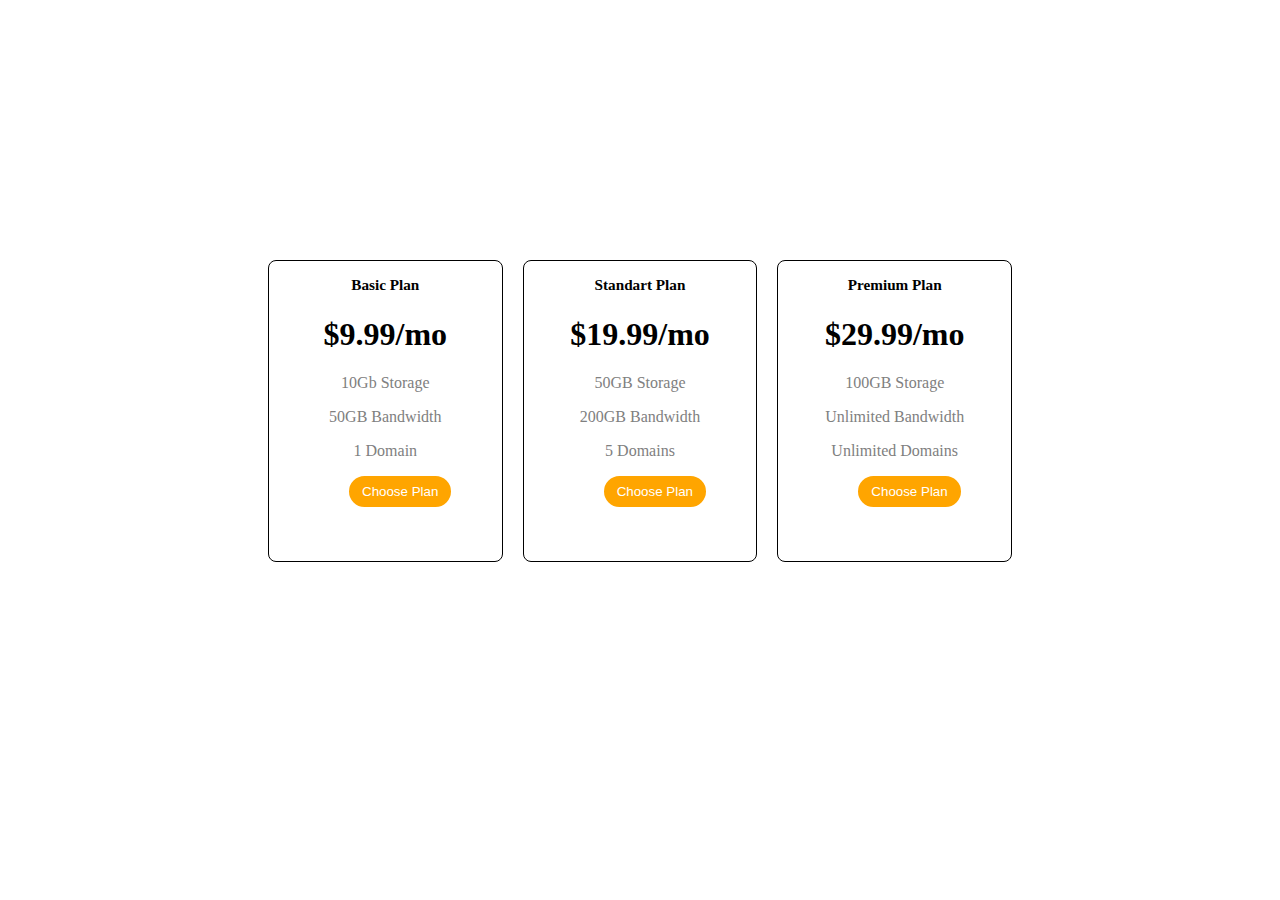
<file: index.html>
<!DOCTYPE html>
<html lang="en">
<head>
    <meta charset="UTF-8">
    <meta name="viewport" content="width=device-width, initial-scale=1.0">
    <title>Cards</title>
    <link rel="stylesheet" href="./css/style.css">
</head>
<body>
<div class="cards">
    <div class="card">
     <div class="h1"> 
    <h3>Basic Plan</h3>
     </div>
     <h1>$9.99/mo</h1>
     <p>10Gb Storage</p>
     <p>50GB Bandwidth</p>
     <p>1 Domain</p>

     <button class="button1">Choose Plan</button>

    </div>

    <div class="card2">
        <div class="h3">
        <h3>Standart Plan</h3>
        </div>
        <h1>$19.99/mo</h1>
        <p>50GB Storage</p>
        <p>200GB Bandwidth</p>
        <p>5 Domains</p>

        <button class="button2">Choose Plan</button>
    </div>

    <div class="card3">
        <div class="h2"><h3>Premium Plan</h3></div>
        <h1>$29.99/mo</h1>
        <p>100GB Storage</p>
        <p>Unlimited Bandwidth</p>
        <p>Unlimited Domains</p>

        <button class="button3">Choose Plan</button>
    </div>
</div>
    
</body>
</html>
</file>
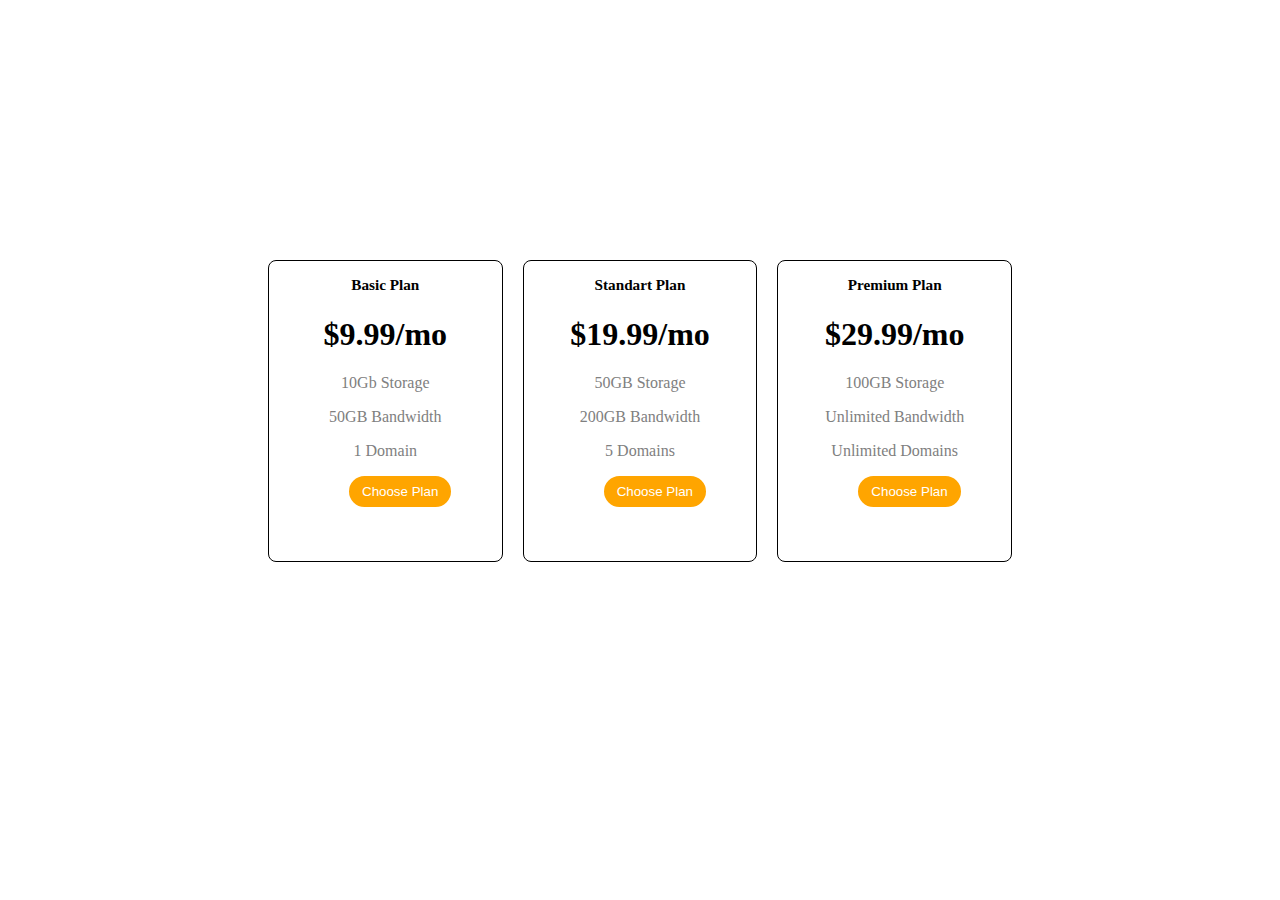
<file: plan.html>
<!DOCTYPE html>
<html lang="en">
<head>
    <meta charset="UTF-8">
    <meta name="viewport" content="width=device-width, initial-scale=1.0">
    <title>Cards</title>
    <link rel="stylesheet" href="/css/plan.css">
</head>
<body>
<div class="cards">
    <div class="card">
     <div class="h1"> 
    <h3>Basic Plan</h3>
     </div>
     <h1>$9.99/mo</h1>
     <p>10Gb Storage</p>
     <p>50GB Bandwidth</p>
     <p>1 Domain</p>

     <button class="button1">Choose Plan</button>

    </div>

    <div class="card2">
        <div class="h3">
        <h3>Standart Plan</h3>
        </div>
        <h1>$19.99/mo</h1>
        <p>50GB Storage</p>
        <p>200GB Bandwidth</p>
        <p>5 Domains</p>

        <button class="button2">Choose Plan</button>
    </div>

    <div class="card3">
        <div class="h2"><h3>Premium Plan</h3></div>
        <h1>$29.99/mo</h1>
        <p>100GB Storage</p>
        <p>Unlimited Bandwidth</p>
        <p>Unlimited Domains</p>

        <button class="button3">Choose Plan</button>
    </div>
</div>
    
</body>
</html>
</file>
<file: css/style.css>
.card{
    border: solid 1px;
    width: 250px;
    height: 300px;
    border-radius: 8px;
    }

    .h1{
        text-align: center;
        font-size:small;
    }

    .card h1{
        text-align: center;
    }

    .card p{
        text-align: center;
        color: grey;
    }

    .button1{
        background-color: orange;
        color: white;
        border-radius: 16px;
        margin-left: 80px;
        border: 7px solid orange;
    }

    .card2{
        border: solid 1px;
        width: 250px;
        height: 300px;
        border-radius: 8px;
    }
    
    .h3{
        text-align: center;
        font-size: small;
    }

    .card2 h1{
    text-align: center;}

    .card2 p{
        text-align: center;
        color: grey;
    }

    .button2{
        background-color: orange;
        color: white;
        border-radius: 16px;
        margin-left: 80px;
        border: 7px solid orange;

    }

    .card3{border: solid 1px;
        width: 250px;
        height: 300px;
        border-radius: 8px;
     }

     .h2{
        text-align: center;
        font-size: small;
        
     }

     .card3 h1{
        text-align: center;

     }

     .card3 p{
        text-align: center;
        color: grey;
     }

     .button3{
        background-color: orange;
        color: white;
        border-radius: 16px;
        margin-left: 80px;
        border: 7px solid orange;

     }

     .cards{
        display: flex;
        flex-direction: row;
        justify-content: space-around;
        align-items: center;
        margin: 70px;
        padding: 190px;
        gap: 20px;
     }
</file>
<file: css/plan.css>
.card{
    border: solid 1px;
    width: 250px;
    height: 300px;
    border-radius: 8px;
    }

    .h1{
        text-align: center;
        font-size:small;
    }

    .card h1{
        text-align: center;
    }

    .card p{
        text-align: center;
        color: grey;
    }

    .button1{
        background-color: orange;
        color: white;
        border-radius: 16px;
        margin-left: 80px;
        border: 7px solid orange;
    }

    .card2{
        border: solid 1px;
        width: 250px;
        height: 300px;
        border-radius: 8px;
    }
    
    .h3{
        text-align: center;
        font-size: small;
    }

    .card2 h1{
    text-align: center;}

    .card2 p{
        text-align: center;
        color: grey;
    }

    .button2{
        background-color: orange;
        color: white;
        border-radius: 16px;
        margin-left: 80px;
        border: 7px solid orange;

    }

    .card3{border: solid 1px;
        width: 250px;
        height: 300px;
        border-radius: 8px;
     }

     .h2{
        text-align: center;
        font-size: small;
        
     }

     .card3 h1{
        text-align: center;

     }

     .card3 p{
        text-align: center;
        color: grey;
     }

     .button3{
        background-color: orange;
        color: white;
        border-radius: 16px;
        margin-left: 80px;
        border: 7px solid orange;

     }

     .cards{
        display: flex;
        flex-direction: row;
        justify-content: space-around;
        align-items: center;
        margin: 70px;
        padding: 190px;
        gap: 20px;
     }
</file>
